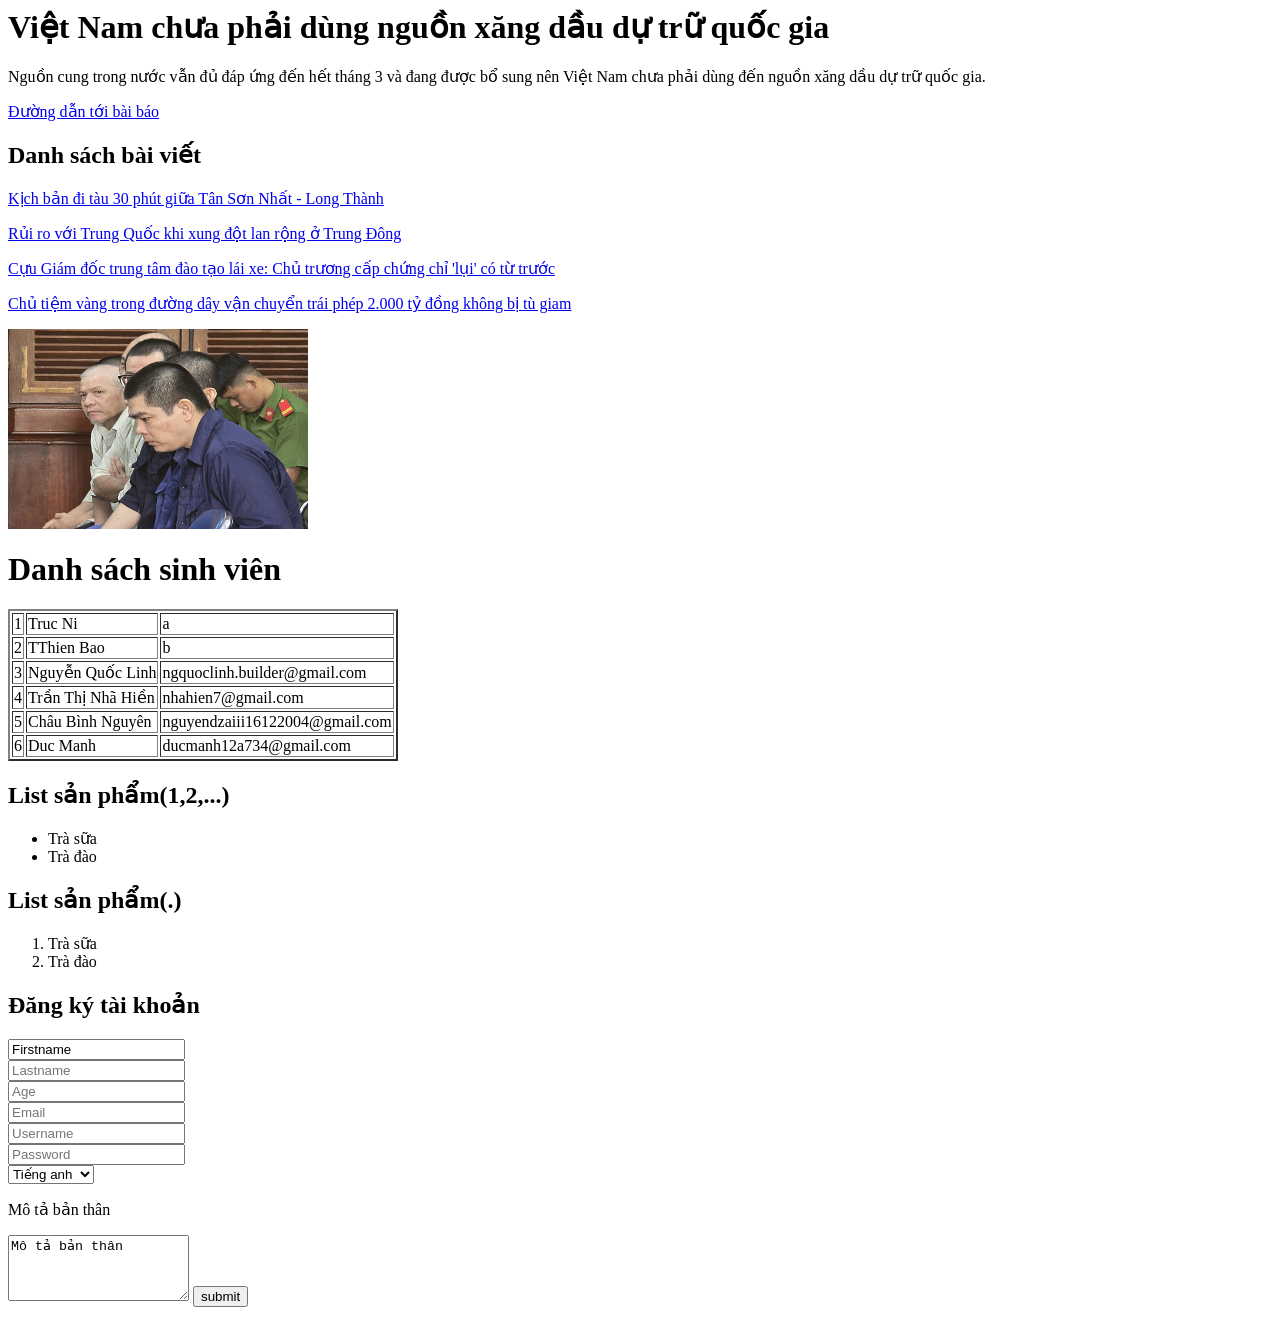
<file: bai1(ttth)/index.html>
<html>
<head>
<title>Bài 1</title>
</head>
<body>
    <h1>Việt Nam chưa phải dùng nguồn xăng dầu dự trữ quốc gia</h1>
    <p class="Normal
    ">Nguồn cung trong nước vẫn đủ đáp ứng đến hết tháng 3 và đang 
        được bổ sung nên Việt Nam chưa phải dùng đến nguồn xăng dầu dự trữ quốc gia.</p>
    <a href="https://vnexpress.net/viet-nam-chua-phai-dung-nguon-xang-dau-du-tru-quoc-gia-5048669.html" target="_blank">Đường dẫn tới bài báo</a>
    <h2>Danh sách bài viết</h2>
    <p><a href="https://vnexpress.net/kich-ban-di-tau-30-phut-giua-tan-son-nhat-long-thanh-5048734.html" target="_blank">Kịch bản đi tàu 30 phút giữa Tân Sơn Nhất - Long Thành</a></p>
    <p><a href="https://vnexpress.net/rui-ro-voi-trung-quoc-khi-xung-dot-lan-rong-o-trung-dong-5048544.html" target="_blank">Rủi ro với Trung Quốc khi xung đột lan rộng ở Trung Đông</a></p>
    <p><a href="https://vnexpress.net/cuu-giam-doc-trung-tam-dao-tao-lai-xe-chu-truong-cap-chung-chi-lui-co-tu-truoc-5048858.html" target="_blank">Cựu Giám đốc trung tâm đào tạo lái xe: Chủ trương cấp chứng chỉ 'lụi' có từ trước</a></p>
    <p><a href="https://vnexpress.net/chu-tiem-vang-trong-duong-day-van-chuyen-trai-phep-2-000-ty-dong-khong-bi-tu-giam-5048278.html" target="_blank">Chủ tiệm vàng trong đường dây vận chuyển trái phép 2.000 tỷ đồng không bị tù giam</a></p>
    <img src="img/4271101354372524919-1773035110-9885-4132-1773035450.webp" width="300px" height="200px"/>

<h1>Danh sách sinh viên</h1>
    <table border="2">
        <tr>
            <td>1</td>
            <td>Truc Ni</td>
            <td>a</td>
        </tr>
        <tr>
            <td>2</td>
            <td>TThien Bao</td>
            <td>b</td>
        </tr>
        <tr>
            <td>3</td>           
            <td>Nguyễn Quốc Linh</td>
            <td>ngquoclinh.builder@gmail.com</td>
        </tr>
        <tr>
            <td>4</td>  
            <td>Trần Thị Nhã Hiền</td>
            <td>nhahien7@gmail.com</td>
        </tr> 
        <tr>
            <td>5</td>  
            <td>Châu Bình Nguyên</td>
            <td>nguyendzaiii16122004@gmail.com</td>
        </tr>
        <tr>
            <td>6</td>  
            <td>Duc Manh</td>
            <td>ducmanh12a734@gmail.com</td>
        </tr>
    </table>

<h2>List sản phẩm(1,2,...)</h2>
<ul>
    <li>Trà sữa</li>
    <li>Trà đào</li>
</ul>
<h2>List sản phẩm(.)</h2>
<ol>
    <li>Trà sữa</li>
    <li>Trà đào</li>
</ol>

<h2>Đăng ký tài khoản</h2>
<form>
    <input type="text" value="Firstname"/> <br>
    <input type="text" placeholder="Lastname"/><br>
    <input type="number" placeholder="Age"/><br>
    <input type="email" placeholder="Email"/><br>
    <input type="text" placeholder="Username"/><br>
    <input type="password" placeholder="Password"/><br>

    <select>
        <option value="en">Tiếng anh</option>
        <option value="vn">Tiếng việt</option>
        <option value="jp">Tiếng nhật</option>
        <option value="kr">Tiếng hàn</option>

    </select>
    <p>Mô tả bản thân</p>
    <textarea rows="4" cols="20">Mô tả bản thân</textarea>
    <button type ="button">submit</button>
</form>
</body>
</html>
</file>
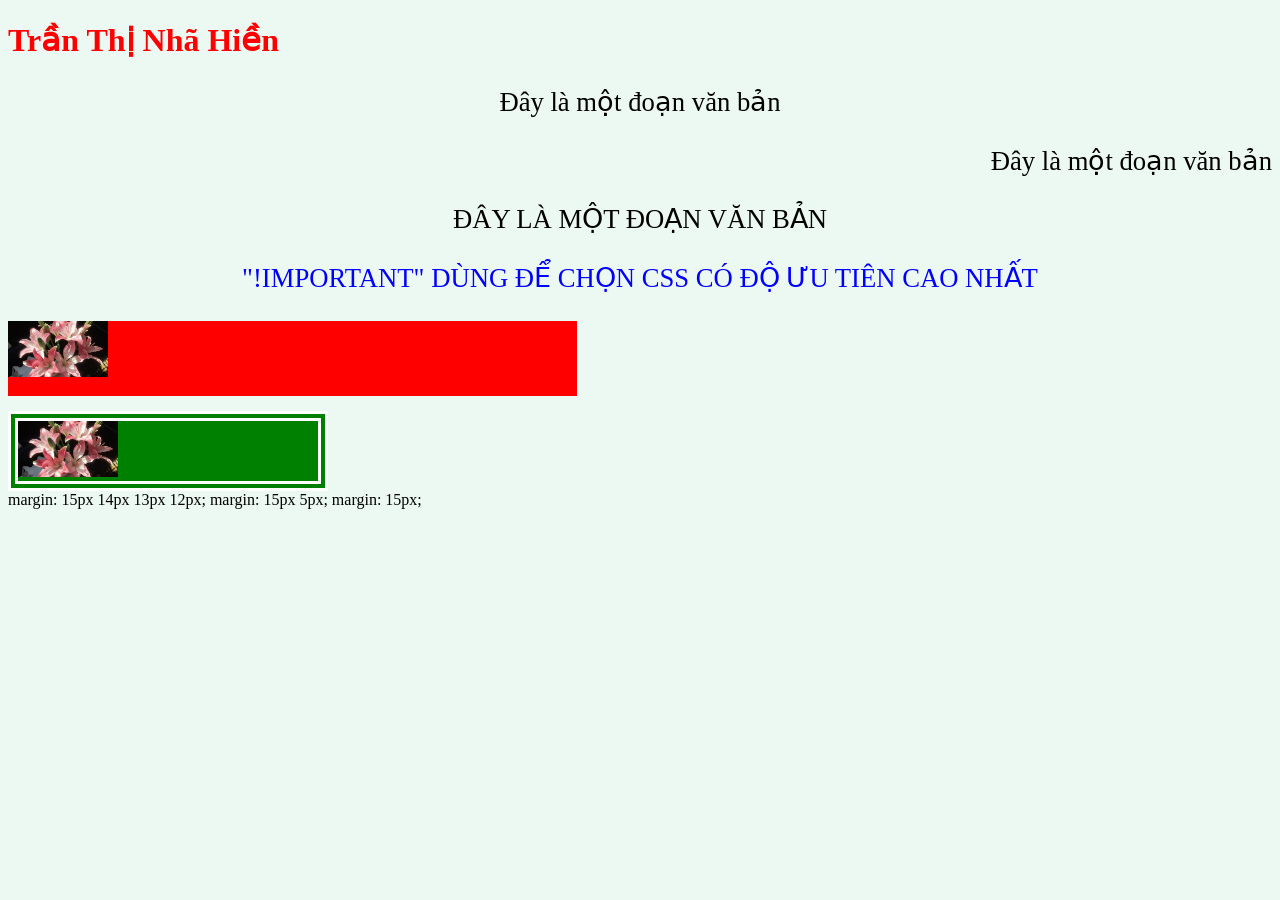
<file: bai2_css_js/index.html>
<!DOCTYPE html>
<html lang="en">
<head>
    <meta charset="UTF-8">
    <meta name="viewport" content="width=device-width, initial-scale=1.0">
    <title>Trần Thị Nhã Hiền</title>
   <!-- Cách 1: dùng liên kết đến file css -->
    <link rel="stylesheet" href="css/style.css">
    <!-- Cách 2: Dùng thẻ style -->
    <style>
        body{background-color: #ecf9f2;}
        p{text-align: center; font-size: 20pt !important}    

        #post1 {color: blue;}
        .colorRed{color: red;}

        .borderDouble{border:10px double white;}
    </style>
</head>

<body>
    <h1>Trần Thị Nhã Hiền</h1>
    <p>Đây là một đoạn văn bản</p>
    <!-- Cách 3: Dùng thuộc tính style trực tiếp trong thẻ html -->
    <p style="text-align:right; font-size:50pt "  >Đây là một đoạn văn bản</p>
    <p style="text-transform: uppercase; font-size:50pt "  >Đây là một đoạn văn bản</p>
    <!-- "!IMPORTANT" DÙNG ĐỂ CHỌN CSS CÓ ĐỘ ƯU TIÊN CAO NHẤT  -->

    <p id="post1" class="colorRed"> "!IMPORTANT" DÙNG ĐỂ CHỌN CSS CÓ ĐỘ ƯU TIÊN CAO NHẤT  </p>
    <!-- Kết luận: CSS của id ưu tiên hơn CSS của class, 
     và CSS của class ưu tiên hơn CSS html. 
     Nhưng nếu dùng !important thì sẽ ưu tiên hơn tất cả -->

    <div style="width: 45%; background-color: red; padding-bottom: 15px;">
        <img src="img/hinh1.jpg" alt="logo" width="100px">
    </div>

    <!-- Thêm class .borderDouble -->
    <div class="borderDouble" style="width: 300px; background-color: green; margin-top:15px">
        <img src="img/hinh1.jpg" alt="logo" width="100px">
    </div>
    
    margin: 15px 14px 13px 12px;

    <!-- margin: "top" "right" "bottom" "left" -->

    margin: 15px 5px; 

    <!-- margin: "top và bot" "left và right"; -->

    margin: 15px; 

    <!-- margin: "top bottom left right"; -->
</body>
</html>
</file>
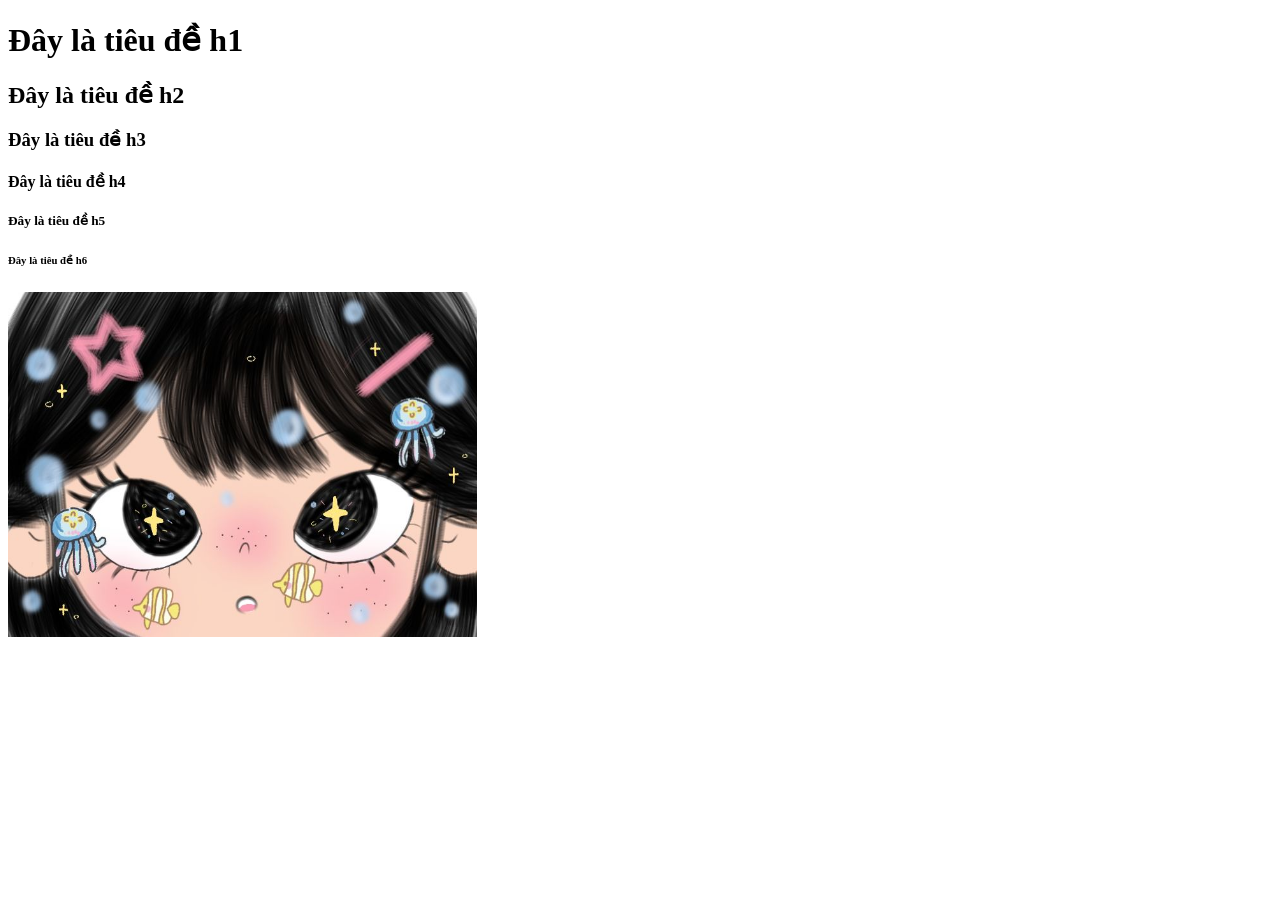
<file: b1_baitapvenha/1.2.html>
<!DOCTYPE html>
<html lang="en">
<head>
    <meta charset="UTF-8">
    <meta name="viewport" content="width=device-width, initial-scale=1.0">
    <title>Trần Thị Nhã Hiền</title>
</head>
<body>
    <h1>Đây là tiêu đề h1</h1>
    <h2>Đây là tiêu đề h2</h2>
    <h3>Đây là tiêu đề h3</h3>
    <h4>Đây là tiêu đề h4</h4>
    <h5>Đây là tiêu đề h5</h5>
    <h6>Đây là tiêu đề h6</h6>
    <img src="img/hinh1.jpeg" alt="hình ảnh" width="469" height="345">
</body>
</html>
</file>
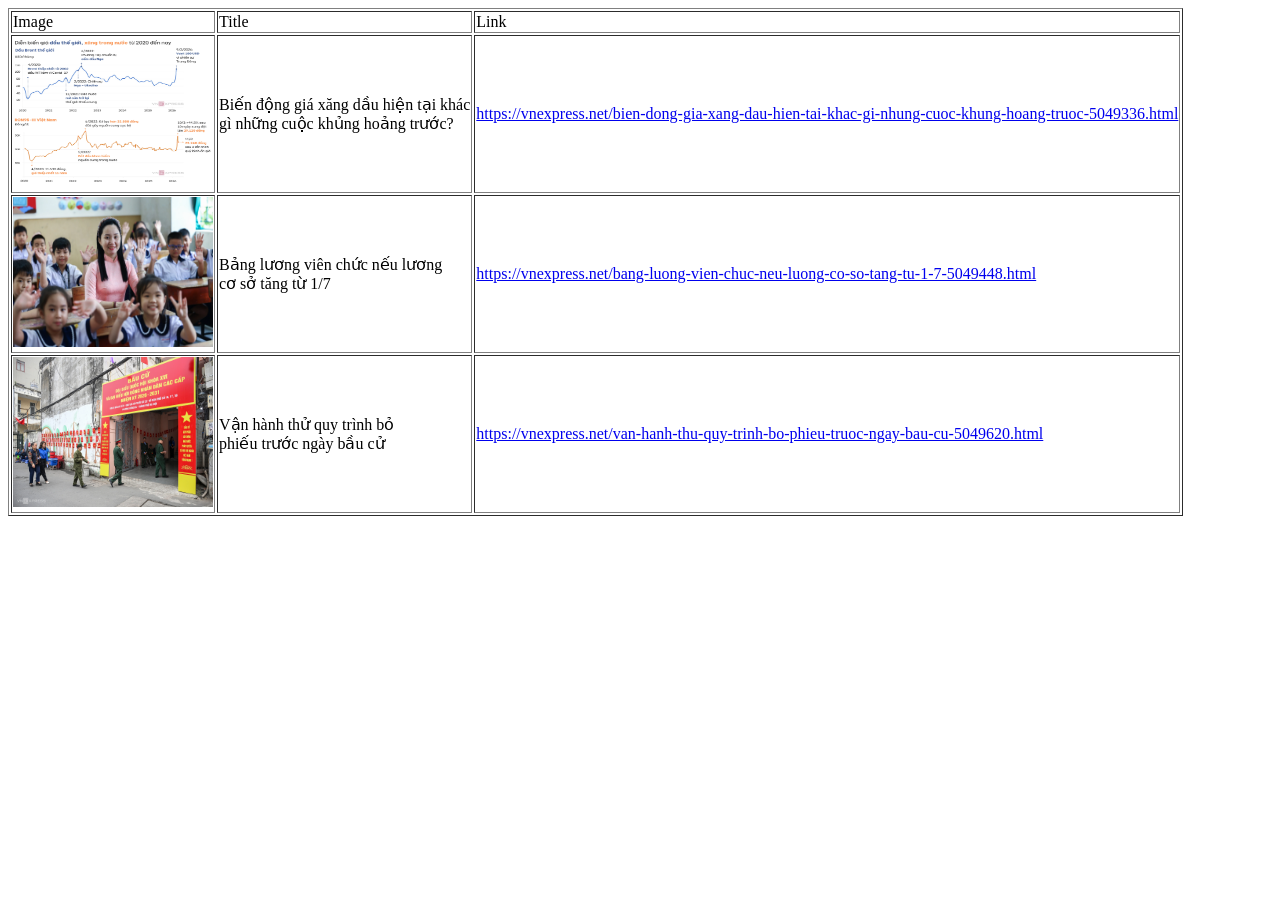
<file: b1_baitapvenha/1.3.html>
<!DOCTYPE html>
<html lang="en">
<head>
    <meta charset="UTF-8">
    <meta name="viewport" content="width=device-width, initial-scale=1.0">
    <title>Trần Thị Nhã Hiền</title>
</head>
<body>
    <table border="1">
        <tr>
            <td>Image</td>
            <td>Title</td>
            <td>Link</td>
        </tr>
        <tr>
            <td><img src="img/hinh2.webp" alt="hình ảnh" width="200" height="150"></td>
            <td><p >Biến động giá xăng dầu hiện tại khác<br>gì những cuộc khủng hoảng trước?</p></td>
            <td><a href="https://vnexpress.net/bien-dong-gia-xang-dau-hien-tai-khac-gi-nhung-cuoc-khung-hoang-truoc-5049336.html">https://vnexpress.net/bien-dong-gia-xang-dau-hien-tai-khac-gi-nhung-cuoc-khung-hoang-truoc-5049336.html</a></td>
        </tr>
        <tr>
            <td><img src="img/hinh3.webp" alt="hình ảnh" width="200" height="150"></td>
            <td><p >Bảng lương viên chức nếu lương<br> cơ sở tăng từ 1/7</p></td>
            <td><a href="https://vnexpress.net/bang-luong-vien-chuc-neu-luong-co-so-tang-tu-1-7-5049448.html">https://vnexpress.net/bang-luong-vien-chuc-neu-luong-co-so-tang-tu-1-7-5049448.html</a></td>
        </tr>  
        <tr>
            <td><img src="img/hinh4.webp" alt="hình ảnh" width="200" height="150"></td>
            <td><p >Vận hành thử quy trình bỏ<br>phiếu trước ngày bầu cử</p></td>
            <td><a href="https://vnexpress.net/van-hanh-thu-quy-trinh-bo-phieu-truoc-ngay-bau-cu-5049620.html">https://vnexpress.net/van-hanh-thu-quy-trinh-bo-phieu-truoc-ngay-bau-cu-5049620.html</a></td>
        </tr> 
    </table>
</body>
</html>
</file>
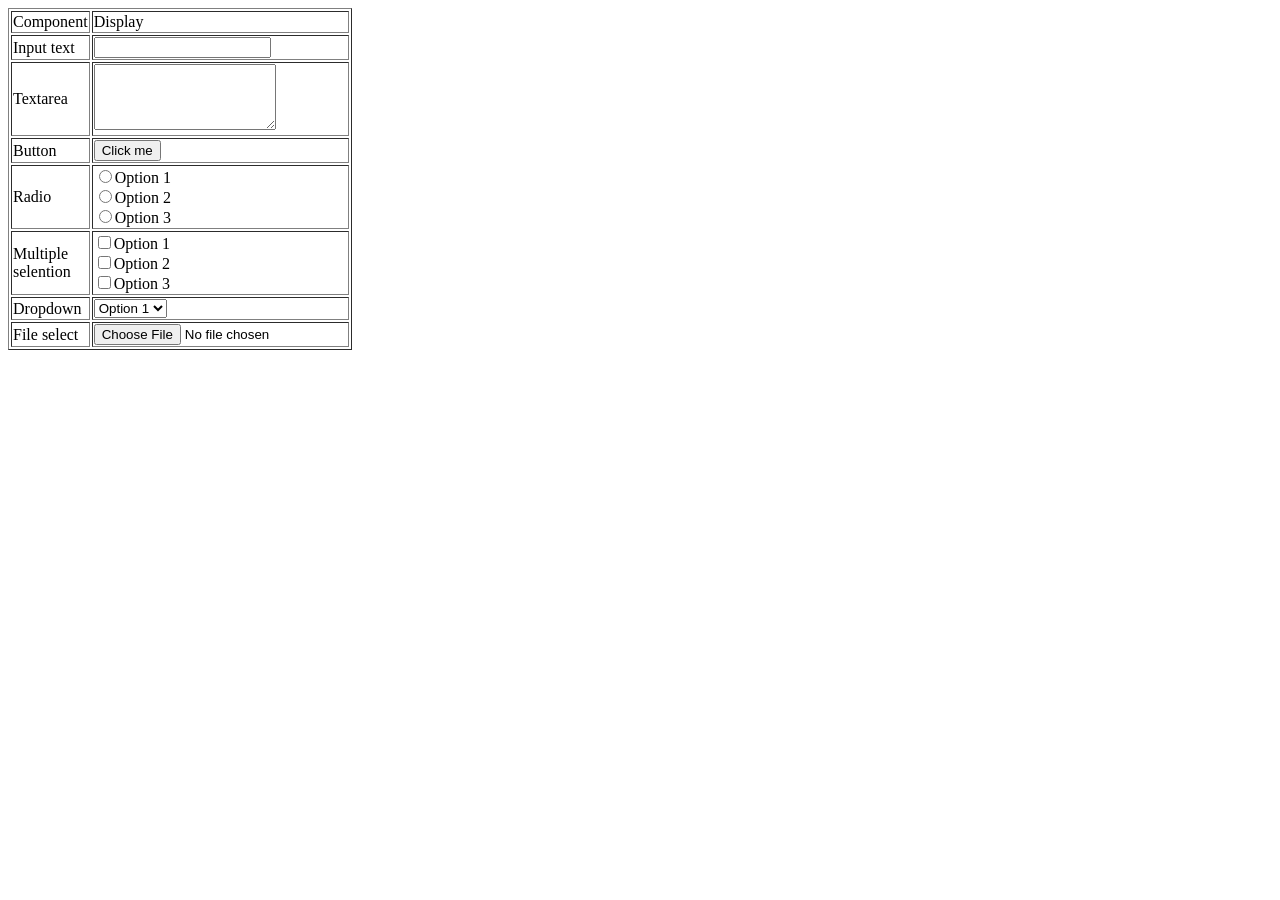
<file: b1_baitapvenha/1.4.html>
<!DOCTYPE html>
<html lang="en">
<head>
    <meta charset="UTF-8">
    <meta name="viewport" content="width=device-width, initial-scale=1.0">
    <title>Trần Thị Nhã Hiền</title>
</head>
<body>
    <table border="1">
        <tr>
            <td>Component</td>
            <td>Display</td>
        </tr>
        <tr>
            <td>
                Input text
            </td>
            <td>
                <form>
                    <input type="text" placeholder=""/><br>
                </form>
            </td>
        </tr>
        <tr>
            <td>
                Textarea
            </td>
            <td>
                <form>
                    <textarea rows="4" cols="20"></textarea>
                </form>
            </td>
        </tr>
        <tr>
            <td>
                Button
            </td>
            <td>
                <form>
                    <button type ="button">Click me</button>
                </form>
            </td>
        </tr>
        <tr>
            <td>
                Radio
            </td>
            <td>
                <form>
                    <input type="radio" name="option1" value="0">Option 1<br>
                    <input type="radio" name="option2" value="0">Option 2<br>
                    <input type="radio" name="option3" value="0">Option 3
                </form>
            </td>
            
        </tr>
        <tr>
            <td>
                Multiple<br> selention
            </td>
            <td>
                <form>
                    <input type="checkbox" name="checkbox1" value="0">Option 1<br>
                    <input type="checkbox" name="checkbox2" value="0">Option 2<br>
                    <input type="checkbox" name="checkbox3" value="0">Option 3
                </form>
            </td>
        </tr>
        <tr>
            <td>
                Dropdown
            </td>
            <td>
                <form>
                    <select>
                        <option value="1">Option 1</option>
                        <option value="2">Option 2</option>
                        <option value="3">Option 3</option>
                    </select>
                </form>
            </td>
        </tr>
        <tr>
            <td>
                File select
            </td>
            <td>
                <form>
                    <input type="file">
                </form>
            </td>
        </tr>
    </table>

    
</body>
</html>
</file>
<file: bai2_css_js/css/style.css>
/* code CSS */
h1{
    color: red;
}
</file>
